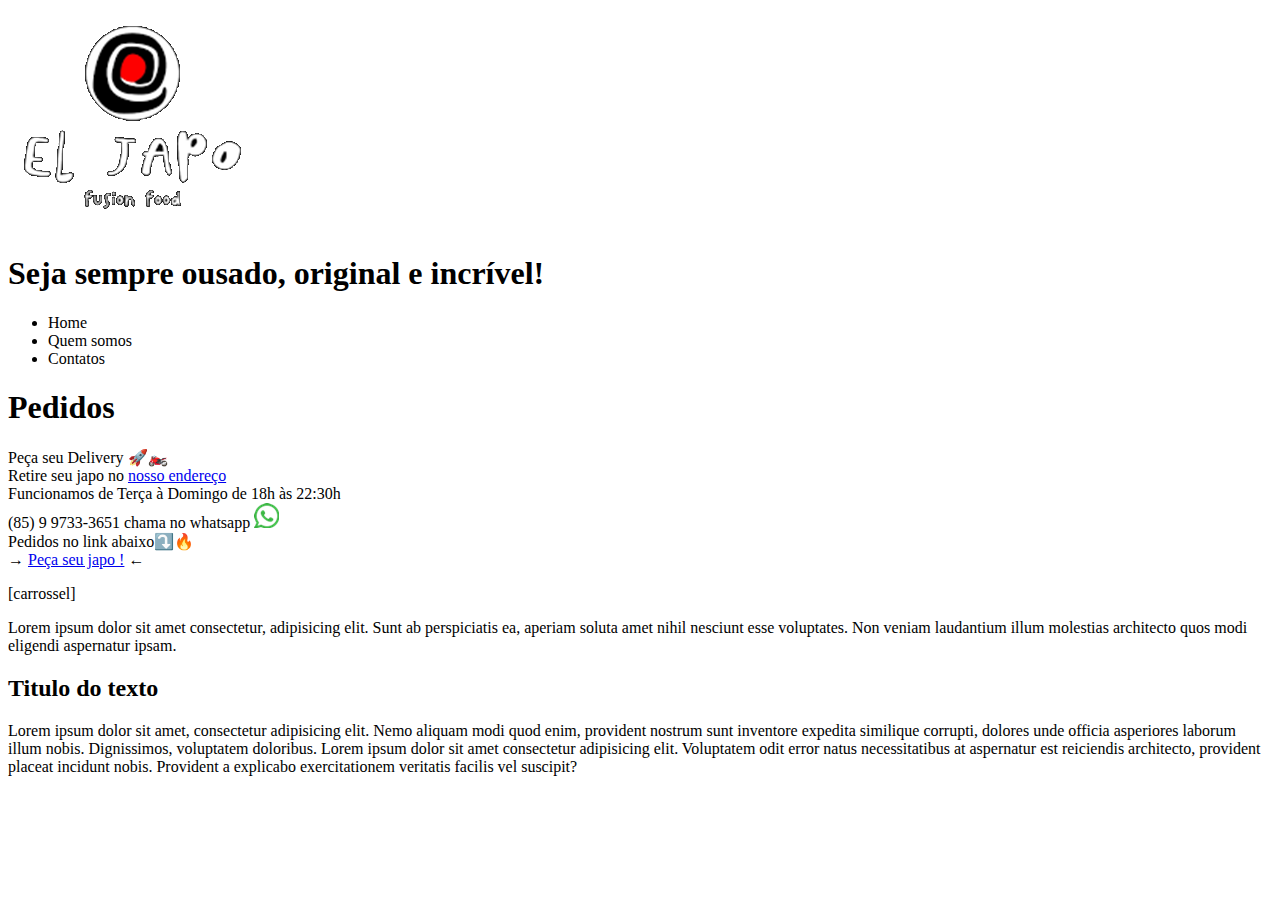
<file: index.html>
<!DOCTYPE html>
<html lang="pt-br">
<head>
    <meta charset="UTF-8">
    <meta http-equiv="X-UA-Compatible" content="IE=edge">
    <meta name="viewport" content="width=device-width, initial-scale=1.0">
    <title>página 01</title>
</head>
<body>
    <header>
        <img src="img/logo.png" alt="El Japo">
        <h1>Seja sempre ousado, original e incrível!</h1>
    </header>
    <nav>
        <ul>
            <li><a href="#"></a>Home</li>
            <li><a href="#"></a>Quem somos</li>
            <li><a href="#"></a>Contatos</li>
        </ul>
    </nav>
    <main>
        <section id="info">
                <h1>Pedidos</h1>
                <p> Peça seu Delivery 🚀🏍️ <br>
                    Retire seu japo no <a href="https://goo.gl/maps/qL3t4HYC2imK7D4P9" target="_blank" rel="external">nosso endereço</a> <br>
                    Funcionamos de Terça à Domingo de 18h às 22:30h <br>
                    (85) 9 9733-3651 chama no whatsapp <img src="img/wpp.png" alt="icone do whatsapp">  <br>
                    Pedidos no link abaixo⤵️🔥 <br>
                    &rightarrow; <a href="https://delivery.yooga.app/Eljapofusionfood" target="_blank" rel="external">Peça seu japo !</a> &leftarrow;
                </p>

        </section>
        <section>
            <article>
                [carrossel]
                <p>Lorem ipsum dolor sit amet consectetur, adipisicing elit. Sunt ab perspiciatis ea, aperiam soluta amet nihil nesciunt esse voluptates. Non veniam laudantium illum molestias architecto quos modi eligendi aspernatur ipsam.</p>
            </article>
            <article>
                <h2>Titulo do texto</h2>
                <p>Lorem ipsum dolor sit amet, consectetur adipisicing elit. Nemo aliquam modi quod enim, provident nostrum sunt inventore expedita similique corrupti, dolores unde officia asperiores laborum illum nobis. Dignissimos, voluptatem doloribus. Lorem ipsum dolor sit amet consectetur adipisicing elit. Voluptatem odit error natus necessitatibus at aspernatur est reiciendis architecto, provident placeat incidunt nobis. Provident a explicabo exercitationem veritatis facilis vel suscipit?</p>
            </article>
        </section>
        <aside>
                <div></div>
                <div></div>
                <div></div>
        </aside>
    </main>
    <footer>

    </footer>
</body>
</html>
</file>
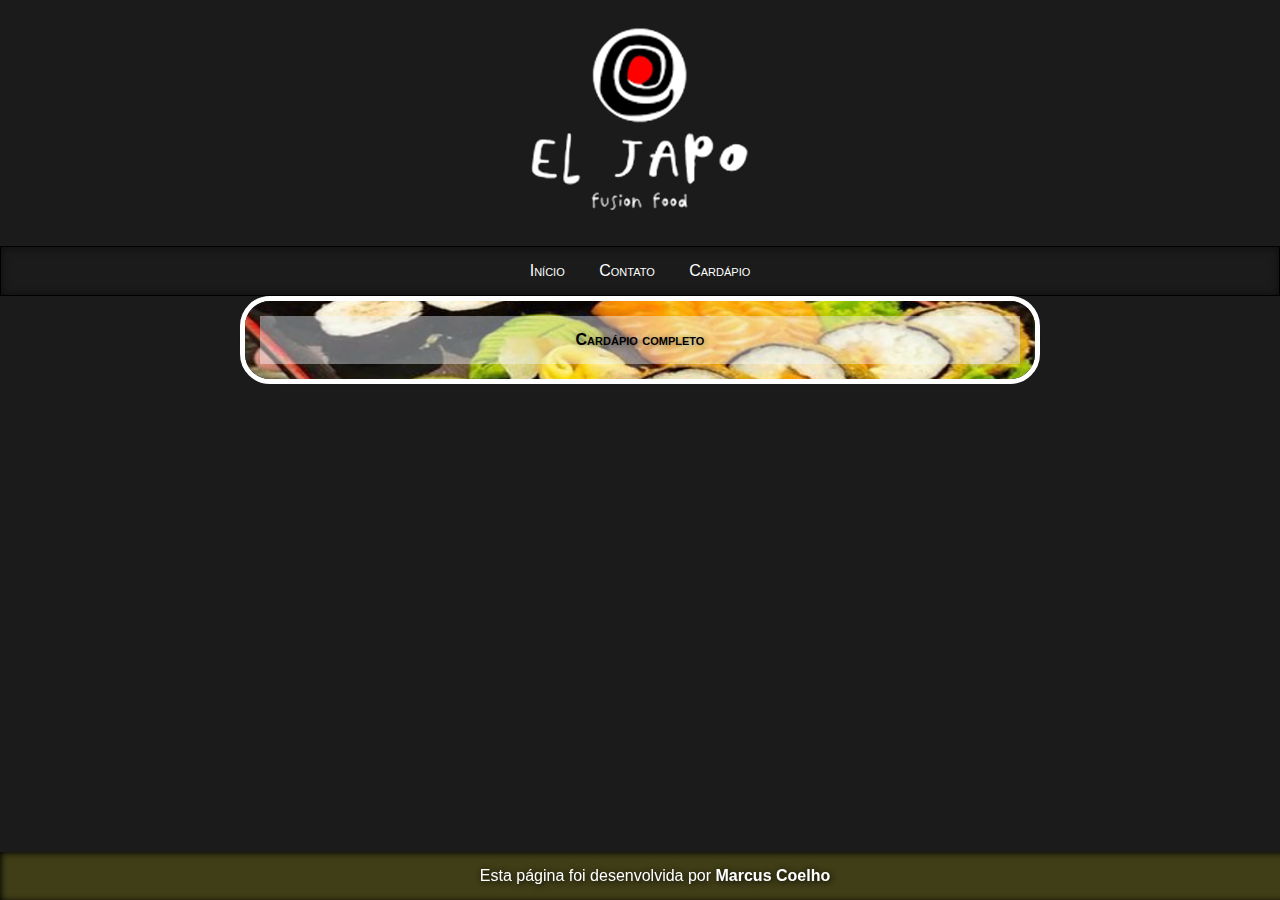
<file: cardapio.html>
<!DOCTYPE html>
<html lang="pt-br">
<head>
    <meta charset="UTF-8">
    <meta http-equiv="X-UA-Compatible" content="IE=edge">
    <meta name="viewport" content="width=device-width, initial-scale=1.0">
    <link rel="stylesheet" href="css/estilo.css">
    <link rel="stylesheet" href="css/contato.css">
    <title>Cardápio</title>
</head>
<body>
    <header id="header-inicio">
        <img src="img/logo.png" alt="logo-eljapo">
    </header>
    <nav id="nav-inicio">
        <ul>
            <li><a href="index.html" target="_self" rel="prev">Início</a></li>
            <li><a href="contato.html" target="_self" rel="next">Contato</a></li>
            <li><a href="cardapio.html" target="_self" rel="next">Cardápio</a></li>
        </ul>
    </nav>
    <main>
        <section>
            <hgroup>
                <h1><a href="https://delivery.yooga.app/Eljapofusionfood/tabs/home" target="_blank" rel="external">Cardápio completo</a></h1>
            </hgroup>
        </section>
    </main>
    <footer>
        <p>Esta página foi desenvolvida por <a href="https://github.com/MarcusCoelho96" target="_blank" rel="external">Marcus Coelho</a></p>
    </footer>
</body>
</html>
</file>
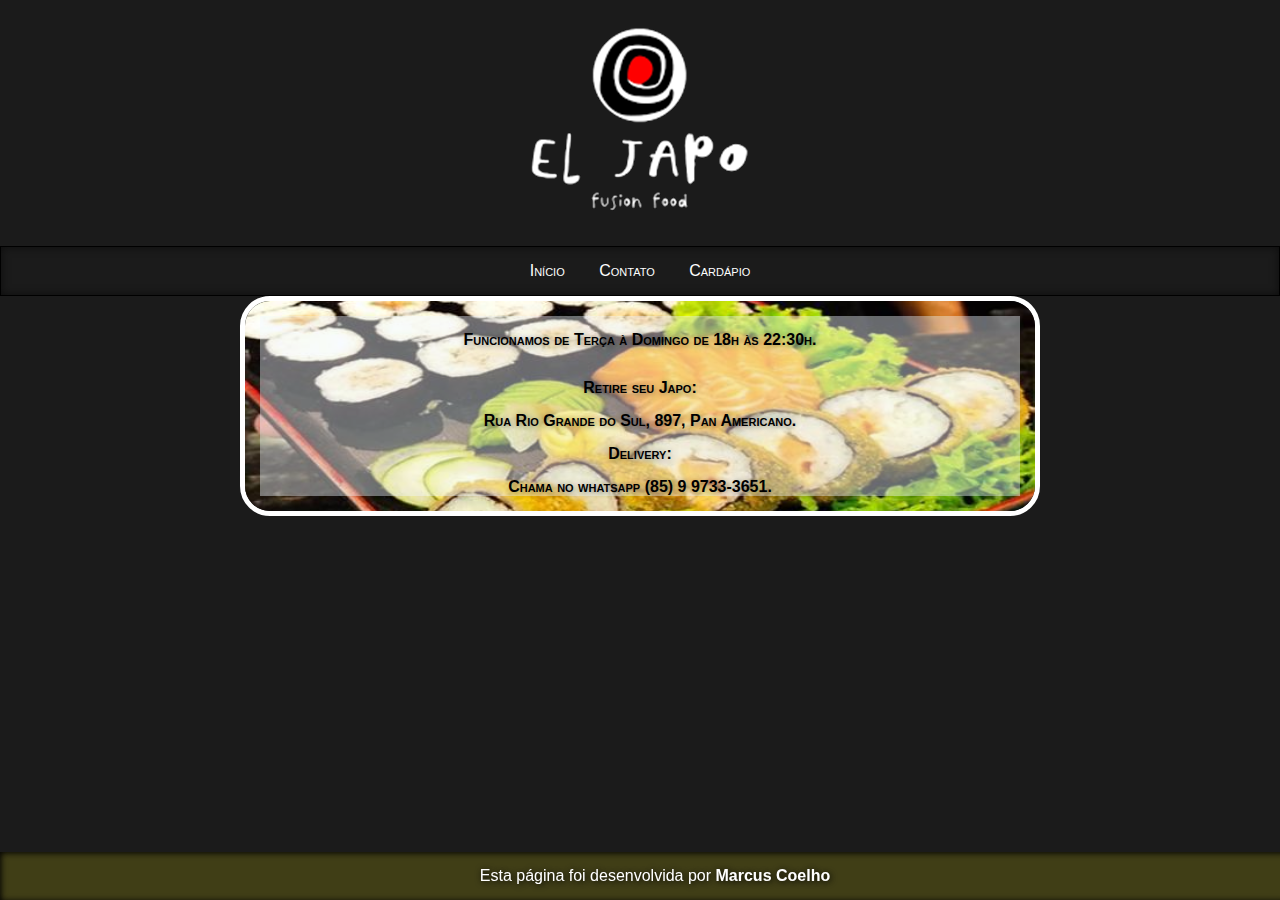
<file: contato.html>
<!DOCTYPE html>
<html lang="pt-br">
<head>
    <meta charset="UTF-8">
    <meta http-equiv="X-UA-Compatible" content="IE=edge">
    <meta name="viewport" content="width=device-width, initial-scale=1.0">
    <link rel="stylesheet" href="css/estilo.css">
    <link rel="stylesheet" href="css/contato.css">
    <title>Contato</title>
</head>
<body>
    <header id="header-inicio">
        <img src="img/logo.png" alt="logo-eljapo">
    </header>
    <nav id="nav-inicio">
        <ul>
            <li><a href="index.html" target="_self">Início</a></li>
            <li><a href="contato.html" target="_self" rel="next">Contato</a></li>
            <li><a href="cardapio.html" target="_self" rel="next">Cardápio</a></li>
        </ul>
    </nav>
    <main>
        <section>
            <hgroup>
                <h1>Funcionamos de Terça à Domingo de 18h às 22:30h.</h1>
                <h2>Retire seu Japo:</h2>
                <h3><a href="https://goo.gl/maps/dtc5nCZptcQUD1aa8" target="_blank" rel="external">Rua Rio Grande do Sul, 897, Pan Americano.</a></h3>
                <h2>Delivery:</h2>
                <h3>Chama no whatsapp (85) 9 9733-3651.</h3>
            </hgroup>
        </section>
    </main>
    <footer>
        <p>Esta página foi desenvolvida por <a href="https://github.com/MarcusCoelho96" target="_blank" rel="external">Marcus Coelho</a></p>
    </footer>
</body>
</html>
</file>
<file: css/estilo.css>
@charset "UTF-8";

*{
    margin: 0;
    padding: 0;
    font-family: Arial, Helvetica, sans-serif;
    font-size: 1em;
}

body{
    background-size: 100vh;
    background-color: rgb(27, 27, 27);
}
main{
    max-width: 800px;
    box-shadow: 0px 0px 1px rgba(0, 0, 0, 0.507);
    margin: auto;
    height: auto;
    border-radius: 50px;
    /*overflow-x: hidden;*/
}
#header-inicio{
    text-align: center;
    padding: 10px;
    border-radius: 2px;
}

#nav-inicio{
    border: 1px solid black;
    text-align: center;
    box-shadow: inset 0 0 10px rgba(0, 0, 0, 0.527);
    font-variant: small-caps;
}
#nav-inicio ul li{
    display: inline-block;
    padding: 15px;
}
#nav-inicio ul li a{
    text-decoration: none;
    color: white;
}
#nav-inicio ul li a:hover{
    font-weight: bold;
}
section{
    border: 5px solid white;
    border-radius: 30px;
}
section div{
    border-radius: 30px 30px 0 0;
    box-shadow: 1px 1px 6px rgba(0, 0, 0, 0.486);
}
section#s1{
    background-color: rgb(0, 0, 0);
    background-image: url(../img/15especial.jpg);
    background-position: center center;
    background-repeat: no-repeat;
    background-size: contain;
    background-attachment: fixed;
    color: white;
    width: 800px;
    height: 900px;
    margin: auto;
}
section#s2{
    background-color: rgb(0, 0, 0);
    background-image: url(../img/chido.jpg);
    background-position: center center;
    background-repeat: no-repeat;
    background-size: contain;
    background-attachment: fixed;
    color: white;
    width: 800px;
    height: 900px;
    margin: auto;
}
section#s3{
    background-color: rgb(0, 0, 0);
    background-image: url(../img/yakisoba.jpg);
    background-position: center center;
    background-repeat: no-repeat;
    background-size: contain;
    background-attachment: fixed;
    color: white;
    width: 800px;
    height: 900px;
    margin: auto;
}
section#s4{
    background-color: rgb(0, 0, 0);
    background-image: url(../img/oniguiri.jpg);
    background-position: center center;
    background-repeat: no-repeat;
    background-size: contain;
    background-attachment: fixed;
    color: white;
    width: 800px;
    height: 900px;
    margin: auto;
}
section#s5{
    background-color: rgb(0, 0, 0);
    background-image: url(../img/rolinho01.jpg);
    background-position: center center;
    background-repeat: no-repeat;
    background-size: contain;
    background-attachment: fixed;
    color: white;
    width: 800px;
    height: 900px;
    margin: auto;
}
section#s6{
    background-color: rgb(0, 0, 0);
    background-image: url(../img/coxinha.jpg);
    background-position: center center;
    background-repeat: no-repeat;
    background-size: contain;
    background-attachment: fixed;
    color: white;
    width: 800px;
    height: 900px;
    margin: auto;
}
section div{
    background-color: rgba(0, 0, 0, 0.404);
}
p{
    padding: 15px;
}
h1, h2{
    padding: 15px;
}
footer{
    position: fixed;
    bottom: 0;
    width: 100vw;
    text-align: center;
    padding: 15px;
    color: white;
    background-color: rgba(245, 229, 0, 0.171);
    box-shadow: inset 1px 1px 6px black;
}
footer > p{
    padding: 0;
    text-shadow: 1px 1px 6px black;
}
footer a{
    text-decoration: none;
    color: white;
    font-weight: bold;
    text-shadow: 1px 1px 6px black;

}
footer a:hover{
    text-decoration: underline;
}
</file>
<file: css/contato.css>
@charset "UTF-8";

*{
    margin: 0;
    padding: 0;
    font-family: Arial, Helvetica, sans-serif;
    font-size: 1em;
}

section{
    text-align: center;
    max-width: 800px
}
hgroup{
    padding: 15px;
    border-radius: 25px;
    background-image: url(../img/combosushi01.jpg);
    background-position: center center;
    background-repeat: no-repeat;
    background-size: cover;
}
h1{
}
h1, h2, h3{
    background-color: rgba(240, 248, 255, 0.425);
    text-shadow: 1px 1px 6px rgba(0, 0, 0, 0.459);
    font-variant: small-caps;
}
a{
    text-decoration: none;
    color: rgb(0, 0, 0);
}
a:hover{
    font-weight: bold;
    text-decoration: underline;
}
</file>
